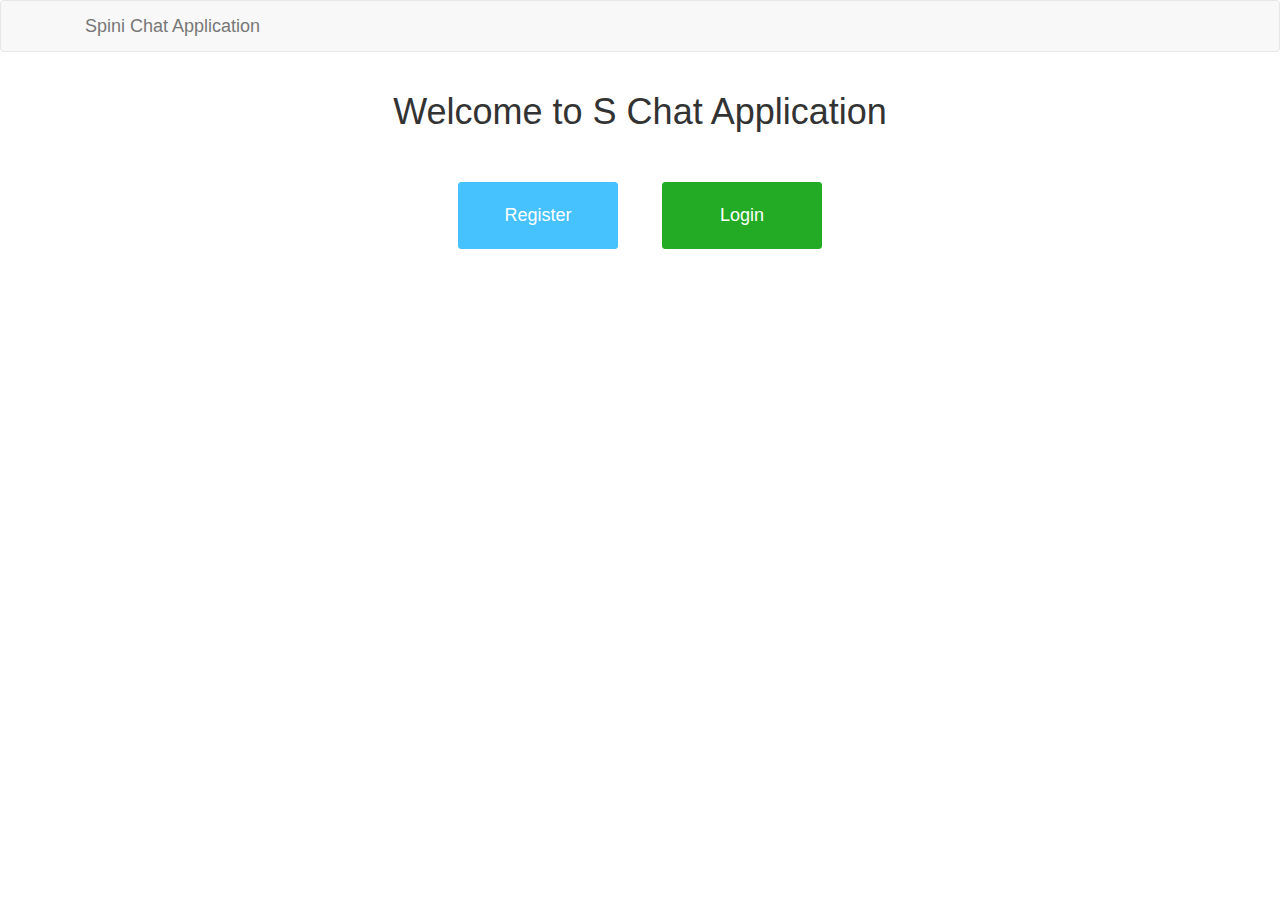
<file: index.html>
<!DOCTYPE html>
<html lang="en">
<head>
    <meta charset="utf-8">
    <meta http-equiv="X-UA-Compatible" content="IE=edge">
    <meta name="viewport" content="width=device-width, initial-scale=1">
    <meta name="description" content="">
    <meta name="author" content="">
    <title>Spini Chat Application</title>
    <!-- Bootstrap Core CSS -->
    <link href="resources/bootstrap/css/bootstrap.min.css" rel="stylesheet">
    <link href="css/angular-growl.css" rel="stylesheet">
    <!-- App CSS -->
    <link href="css/style.css" rel="stylesheet">
    
</head>
<body id="page-top" class="index" ng-app="sChatApp">
    <!-- Navigation -->
    <nav id="mainNav" class="navbar navbar-default" ng-controller="homeController">
        <div class="container">
            <!-- Brand and toggle get grouped for better mobile display -->
            <div class="navbar-header page-scroll col-lg-8 col-md-8 col-sm-8 col-xs-12 ">
                <a class="navbar-brand page-scroll" ui-sref="home()">Spini Chat Application</a>
            </div>
            <div class="col-lg-4 col-md-4 col-sm-4 col-xs-12 text-center" ng-if="checkLoginStatus()">
                <!-- <div class="glyphicon glyphicon-plus-sign" style="font-size: xx-large;"></div> -->
                <a class="" ui-sref="users()"><span style="font-size: xx-large;top: 12px;" class="glyphicon glyphicon-plus-sign"></span></a>
                <button class="btn btn-primary" ng-click="logout()">Logout</button>
            </div>
        </div>
        <!-- /.container-fluid -->
    </nav>
    <div growl></div>
    <div ui-view></div>
    <script src="resources/jquery/jquery-3.1.1.min.js"></script>
    <script src="resources/angular/angular.js"></script>
    <script src="resources/angular/angular-ui-router.js"></script>
    <script src="resources/angular/angular-cookies.js"></script>
    <script src="resources/angular/angular-growl.js"></script>
    <script src="resources/angular/ng-infinite-scroll.js"></script>
    <script src="app/app.js"></script>
    <script src="app/services.js"></script>
    <script src="app/controllers.js"></script>
    <script src="app/filters.js"></script>
    </body>
</html>
</file>
<file: css/style.css>
body{
	overflow-x: hidden;
    font-family: "Roboto Slab","Helvetica Neue",Helvetica,Arial,sans-serif;
    webkit-tap-highlight-color: #fed136;
}

.intro-text{
	text-align: center;
	margin-top: 30px;
}

.btn-xl{
    color: #fff;
    background-color: #fed136;
    border-color: #fed136;
    border-radius: 3px;
    font-size: 18px;
    padding: 20px 40px;
    padding-top: 20px;
    width: 160px;
    margin: 20px;
}
.btn-xl, .btn-xl:hover{
    color: #fff;    
}
.btn-registraion{
	background-color: #46c2ff;
	border-color: #46c2ff;
}
.btn-login{
	background-color: #24ab26;
	border-color: #24ab26;
}
.input-glyphicon {
	top: 0px;
}
.text-error{
    color: red;
}
.text-success{
    color: green;
}
.no-margin{
    margin: 0px;
}
@media (min-width: 768px) {
  .register-container,.login-container {
    width: 50%;
  }
}
@media (min-width: 992px) {
  
}
@media (min-width: 1200px) {
  
}



/*message chat css*/

.panel{
    margin-bottom: 0px;
}
.chat-window{
    bottom:0;
    position:fixed;
    float:right;
    margin-left:10px;
}
.chat-window > div > .panel{
    border-radius: 5px 5px 0 0;
}
.icon_minim{
    padding:2px 10px;
}
.msg_container_base{
  background: #e5e5e5;
  margin: 0;
  padding: 0 10px 10px;
  /*max-height:300px;*/
  overflow-x:hidden;
}

.msg_label_base{
    text-align: center;
    display: block;
}
.top-bar {
  background: #666;
  color: white;
  padding: 10px;
  position: relative;
  overflow: hidden;
}
.msg_receive{
    padding-left:0;
    margin-left:0;
}
.msg_sent{
    padding-bottom:20px !important;
    margin-right:0;
}
.messages {
  background: white;
  padding: 10px;
  border-radius: 2px;
  box-shadow: 0 1px 2px rgba(0, 0, 0, 0.2);
  max-width:100%;
}
.messages > p {
    font-size: 13px;
    margin: 0 0 0.2rem 0;
  }
.messages > time {
    font-size: 11px;
    color: #ccc;
}
.msg_container {
    padding: 10px;
    overflow: hidden;
    display: flex;
}
img {
    display: block;
    width: 100%;
}
.avatar {
    position: relative;
}
.base_receive > .avatar:after {
    content: "";
    position: absolute;
    top: 0;
    right: 0;
    width: 0;
    height: 0;
    border: 5px solid #FFF;
    border-left-color: rgba(0, 0, 0, 0);
    border-bottom-color: rgba(0, 0, 0, 0);
}

.base_sent {
  justify-content: flex-end;
  align-items: flex-end;
}
.base_sent > .avatar:after {
    content: "";
    position: absolute;
    bottom: 0;
    left: 0;
    width: 0;
    height: 0;
    border: 5px solid white;
    border-right-color: transparent;
    border-top-color: transparent;
    box-shadow: 1px 1px 2px rgba(black, 0.2); // not quite perfect but close
}

.msg_sent > time{
    float: right;
}



.msg_container_base::-webkit-scrollbar-track
{
    -webkit-box-shadow: inset 0 0 6px rgba(0,0,0,0.3);
    background-color: #F5F5F5;
}

.msg_container_base::-webkit-scrollbar
{
    width: 12px;
    background-color: #F5F5F5;
}

.msg_container_base::-webkit-scrollbar-thumb
{
    -webkit-box-shadow: inset 0 0 6px rgba(0,0,0,.3);
    background-color: #555;
}

.btn-group.dropup{
    position:fixed;
    left:0px;
    bottom:0;
}
.spini-panel-footer{
    position: fixed;
    bottom: 0;
    left: 0;
}
.spini-panel-bottom{
    margin-bottom: 60px;
}

.no-message {
    text-align: center;
    padding: 10px;
}
</file>
<file: css/angular-growl.css>
/**
 * angular-growl-v2 - v0.7.8 - 2015-10-25
 * http://janstevens.github.io/angular-growl-2
 * Copyright (c) 2015 Marco Rinck,Jan Stevens,Silvan van Leeuwen; Licensed MIT
 */
/*
 *  growl-container styles
 */
.growl-container.growl-fixed {
  position: fixed;
  float: right;
  width: 90%;
  max-width: 400px;
  z-index: 9999;
}
.growl-container.growl-fixed.top-right {
  top: 10px;
  right: 15px;
}
.growl-container.growl-fixed.bottom-right {
  bottom: 10px;
  right: 15px;
}
.growl-container.growl-fixed.middle-right {
  top: 49%;
  right: 15px;
}
.growl-container.growl-fixed.top-left {
  top: 10px;
  left: 15px;
}
.growl-container.growl-fixed.bottom-left {
  bottom: 10px;
  left: 15px;
}
.growl-container.growl-fixed.middle-left {
  top: 49%;
  left: 15px;
}
.growl-container.growl-fixed.top-center {
  top: 10px;
  left: 50%;
  margin-left: -200px;
}
.growl-container.growl-fixed.bottom-center {
  bottom: 10px;
  left: 50%;
  margin-left: -200px;
}
.growl-container.growl-fixed.middle-center {
  top: 49%;
  left: 50%;
  margin-left: -200px;
}

/*
 * growl-item styles
 */
.growl-container > .growl-item {
  padding: 10px;
  padding-right: 35px;
  margin-bottom: 10px;
  cursor: pointer;
}

.growl-container > button {
  border: none;
  outline:none;
}
.growl-container > .growl-item.ng-enter,
.growl-container > .growl-item.ng-leave {
  -webkit-transition:0.5s linear all;
  -moz-transition:0.5s linear all;
  -o-transition:0.5s linear all;
  transition:0.5s linear all;
}

.growl-container > .growl-item.ng-enter,
.growl-container > .growl-item.ng-leave.ng-leave-active {
  opacity:0;
}
.growl-container > .growl-item.ng-leave,
.growl-container > .growl-item.ng-enter.ng-enter-active {
  opacity:1;
}

.growl-container > div.growl-item {
  background-position: 12px center;
  background-repeat: no-repeat;
}

/*
 * growl-title styles
 */
.growl-title {
  font-size: 16px;
}
.growl-item.icon > .growl-title {
  margin: 0 0 0 40px;
}

/*
 * growl-message styles
 */
.growl-item.icon > .growl-message {
  margin: 0 0 0 40px;
}

/*
 * growl background images
 */
.growl-container > .alert-info.icon {
  /* for the white images
  background-image: url("[data-uri]");
  */
  background-image: url("[data-uri]");
}
.growl-container > .alert-error.icon {
  /* for the white images
  background-image: url("[data-uri]");
  */
  background-image: url("[data-uri]");
}
.growl-container > .alert-success.icon {
  /* for the white images
  background-image: url("[data-uri]");
  */
  background-image: url("[data-uri]");
}
.growl-container > .alert-warning.icon {
  /* for the white images
  background-image: url("[data-uri]");
  */
  background-image: url("[data-uri]");
}
</file>
